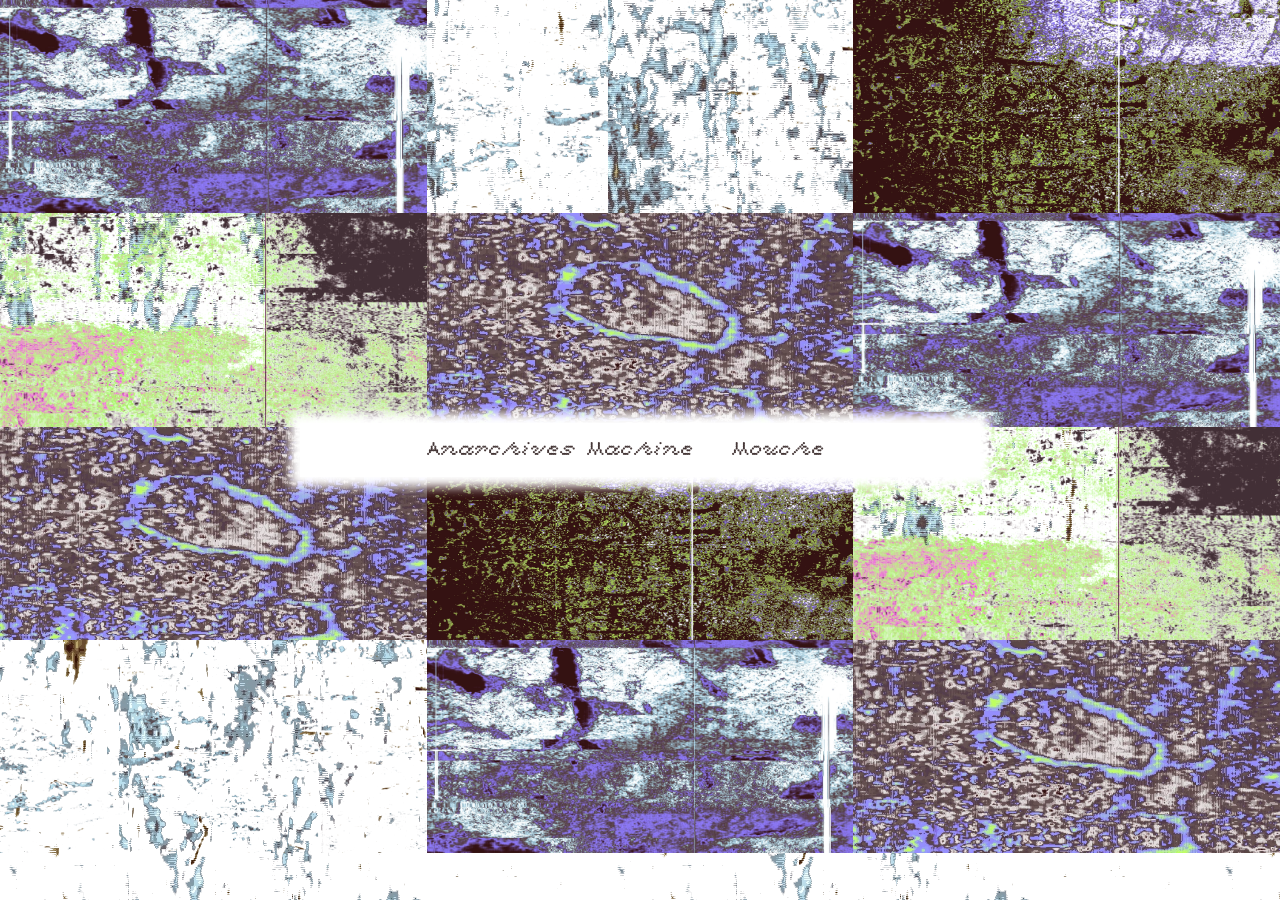
<file: index.html>
<!DOCTYPE html>
<html>

<head>
  <meta charset="UTF-8" />
  <meta name="viewport" content="width=device-width, initial-scale=1.0" />
  <title>L'Anarchiveuse</title>
  <link rel="stylesheet" href="Style_Main.css">
</head>

<body>

<!-------------------------------------------------------------
                      TRAINEE SOURIS        
-------------------------------------------------------------->
  <script>
  const MAX_TRACES = 4;
  const SPACING = 40;
  const IMAGES = [
    'images/trainee1.png',
    'images/trainee2.png',
    'images/trainee3.png',
  ];
  let imageIndex = 0;
  const traces = [];
  let lastX = -9999, lastY = -9999;

  function createTrace(x, y) {
    // Décalage aléatoire autour du point
    const offsetX = (Math.random() - 0.5) * 40; // ±10px
    const offsetY = (Math.random() - 0.5) * 40; // ±10px
    const rotation = Math.floor(Math.random() * 360);

    // Alterner les images dans l'ordre
    const src = IMAGES[imageIndex % IMAGES.length];
    imageIndex++;

    const img = document.createElement('img');
    img.src = src;
    img.style.cssText = `
      position: fixed;
      pointer-events: none;
      z-index: 99999;
      width: 32px;
      height: auto;
      transform: translate(-50%, -50%) rotate(${rotation}deg);
      transition: opacity 0.3s ease;
    `;
    img.style.left = (x + offsetX) + 'px';
    img.style.top = (y + offsetY) + 'px';
    img.style.opacity = '1';
    document.body.appendChild(img);
    traces.push({ el: img });

    if (traces.length > MAX_TRACES) {
      const old = traces.shift();
      old.el.remove();
    }

    traces.forEach((t, i) => {
      t.el.style.opacity = (i + 1) / traces.length;
    });
  }

  document.addEventListener('mousemove', (e) => {
    const dx = e.clientX - lastX;
    const dy = e.clientY - lastY;
    const dist = Math.sqrt(dx * dx + dy * dy);

    if (dist >= SPACING) {
      createTrace(e.clientX, e.clientY);
      lastX = e.clientX;
      lastY = e.clientY;
    }
  });
</script>

<!-------------------------------------------------------------
                          MENU         
-------------------------------------------------------------->
<header class="topnav">
  <div class="nav-item">
    <a href="index.html" data-text="Anarchives">Anarchives</a>
    <div class="dropdown">
      <a href="#" data-popup-archive>Fête de l'Humanité</a>
    </div>
  </div>

  <div class="nav-item">
    <a href="#" data-text="Machine" data-popup="popup-machine">Machine</a>
  </div>  
  
  <div class="nav-item">
    <a href="#" data-text="Mouche" data-popup="popup-mouche">Mouche</a>
  </div>

</header>

<!-------------------------------------------------------------
                          GRILLE         
-------------------------------------------------------------->
<main>
  <div class="grille">

    <a href="Template_Archive.html">
      <img src="images/bleu_violet_.webp" alt="Image 1">
      <div class="overlay">
        <h3>18.05.26 - 14H56</h3>
        <p>École Estienne</p>
      </div>
    </a>

    <a href="Template_Archive.html">
      <img src="images/marronbleu.webp" alt="Image 2">
      <div class="overlay">
        <h3>18.05.26 - 14H56</h3>
        <p>École Estienne</p>
      </div>
    </a>

    <a href="Template_Archive.html">
      <img src="images/vertmarron.webp" alt="Image 3">
      <div class="overlay">
        <h3>18.05.26 - 14H56</h3>
        <p>École Estienne</p>
      </div>
    </a>

    <a href="Template_Archive.html">
      <img src="images/rosevert.webp" alt="Image 4">
      <div class="overlay">
        <h3>18.05.26 - 14H56</h3>
        <p>École Estienne</p>
      </div>
    </a>

    <a href="Template_Archive.html">
      <img src="images/vertviolet.webp" alt="Image 5">
      <div class="overlay">
        <h3>18.05.26 - 14H56</h3>
        <p>École Estienne</p>
      </div>
    </a>

    <a href="Template_Archive.html">
      <img src="images/bleu_violet_.webp" alt="Image 6">
      <div class="overlay">
        <h3>18.05.26 - 14H56</h3>
        <p>École Estienne</p>
      </div>
    </a>

    <a href="Template_Archive.html">
      <img src="images/vertviolet.webp" alt="Image 1">
      <div class="overlay">
        <h3>18.05.26 - 14H56</h3>
        <p>École Estienne</p>
      </div>
    </a>

    <a href="Template_Archive.html">
      <img src="images/vertmarron.webp" alt="Image 2">
      <div class="overlay">
        <h3>18.05.26 - 14H56</h3>
        <p>École Estienne</p>
      </div>
    </a>

    <a href="Template_Archive.html">
      <img src="images/rosevert.webp" alt="Image 3">
      <div class="overlay">
        <h3>18.05.26 - 14H56</h3>
        <p>École Estienne</p>
      </div>
    </a>

    <a href="Template_Archive.html">
      <img src="images/marronbleu.webp" alt="Image 4">
      <div class="overlay">
        <h3>18.05.26 - 14H56</h3>
        <p>École Estienne</p>
      </div>
    </a>

    <a href="Template_Archive.html">
      <img src="images/bleu_violet_.webp" alt="Image 5">
      <div class="overlay">
        <h3>18.05.26 - 14H56</h3>
        <p>École Estienne</p>
      </div>
    </a>

    <a href="Template_Archive.html">
      <img src="images/vertviolet.webp" alt="Image 6">
      <div class="overlay">
        <h3>18.05.26 - 14H56</h3>
        <p>École Estienne</p>
      </div>
    </a>

    </div>
</main>

<!-------------------------------------------------------------
                          POP-UPS         
-------------------------------------------------------------->
  <div class="popup-box popup-machine" id="popup-machine">
    <a href="#" class="popup-close">✕</a>
    <img src="images/logo_mouche_lettres.webp" alt="Machine">
    <p>L'Anarchiveuse est une <span class="highlight">machine à VJing</span></p>
    <p><strong>Elle transforme la participation des spectateur.ices en gestes narratifs.</strong></p>
    <a href="Machine.html" class="popup-machine-lien">En savoir plus</a>    
    <img src="images/rosevert.webp" alt="Banniere">

  </div>

  <div class="popup-box popup-mouche" id="popup-mouche">
    <a href="#" class="popup-close">✕</a>
    <img src="images/bleu_violet_.webp" alt="Mouche">
    <img src="images/logo_mouche_lettres.webp" alt="Mouche">
    <p>Mouche est un <strong>collectif pluridisciplinaire</strong> d'exploration de nouvelles narratives.</p>
    <p>Ornella Antony • Gaspard Calais • Loane De Almeida Costa • Ulysse Migeat</p>
    <img src="images/vertviolet.webp" alt="Banniere">
    <a href="Mouche.html" class="popup-mouche-lien">Découvrir le collectif</a>
  </div>

<!-------------------------------------------------------------
                        SCRIPT POP-UPS         
-------------------------------------------------------------->
  <script>
    const POPUP_IDS = ['popup-machine', 'popup-mouche'];

    function closeAllPopups() {
      POPUP_IDS.forEach(id => {
        document.getElementById(id).classList.remove('is-open');
      });
    }

    document.addEventListener('click', function(e) {

      // Bouton fermer
      const closeBtn = e.target.closest('.popup-close');
      if (closeBtn) {
        e.preventDefault();
        closeBtn.closest('.popup-box').classList.remove('is-open');
        return;
      }

      // Liens popup (Machine / Mouche)
      const popupTrigger = e.target.closest('[data-popup]');
      if (popupTrigger) {
        e.preventDefault();
        const targetId = popupTrigger.dataset.popup;
        const targetEl = document.getElementById(targetId);
        if (!targetEl) return;
        targetEl.classList.toggle('is-open');
        return;
      }

      // Liens Archives : fermer toutes les popups
      const archiveTrigger = e.target.closest('[data-popup-archive]');
      if (archiveTrigger) {
        closeAllPopups();
      }

    });
  </script>

</body>

</html>
</file>
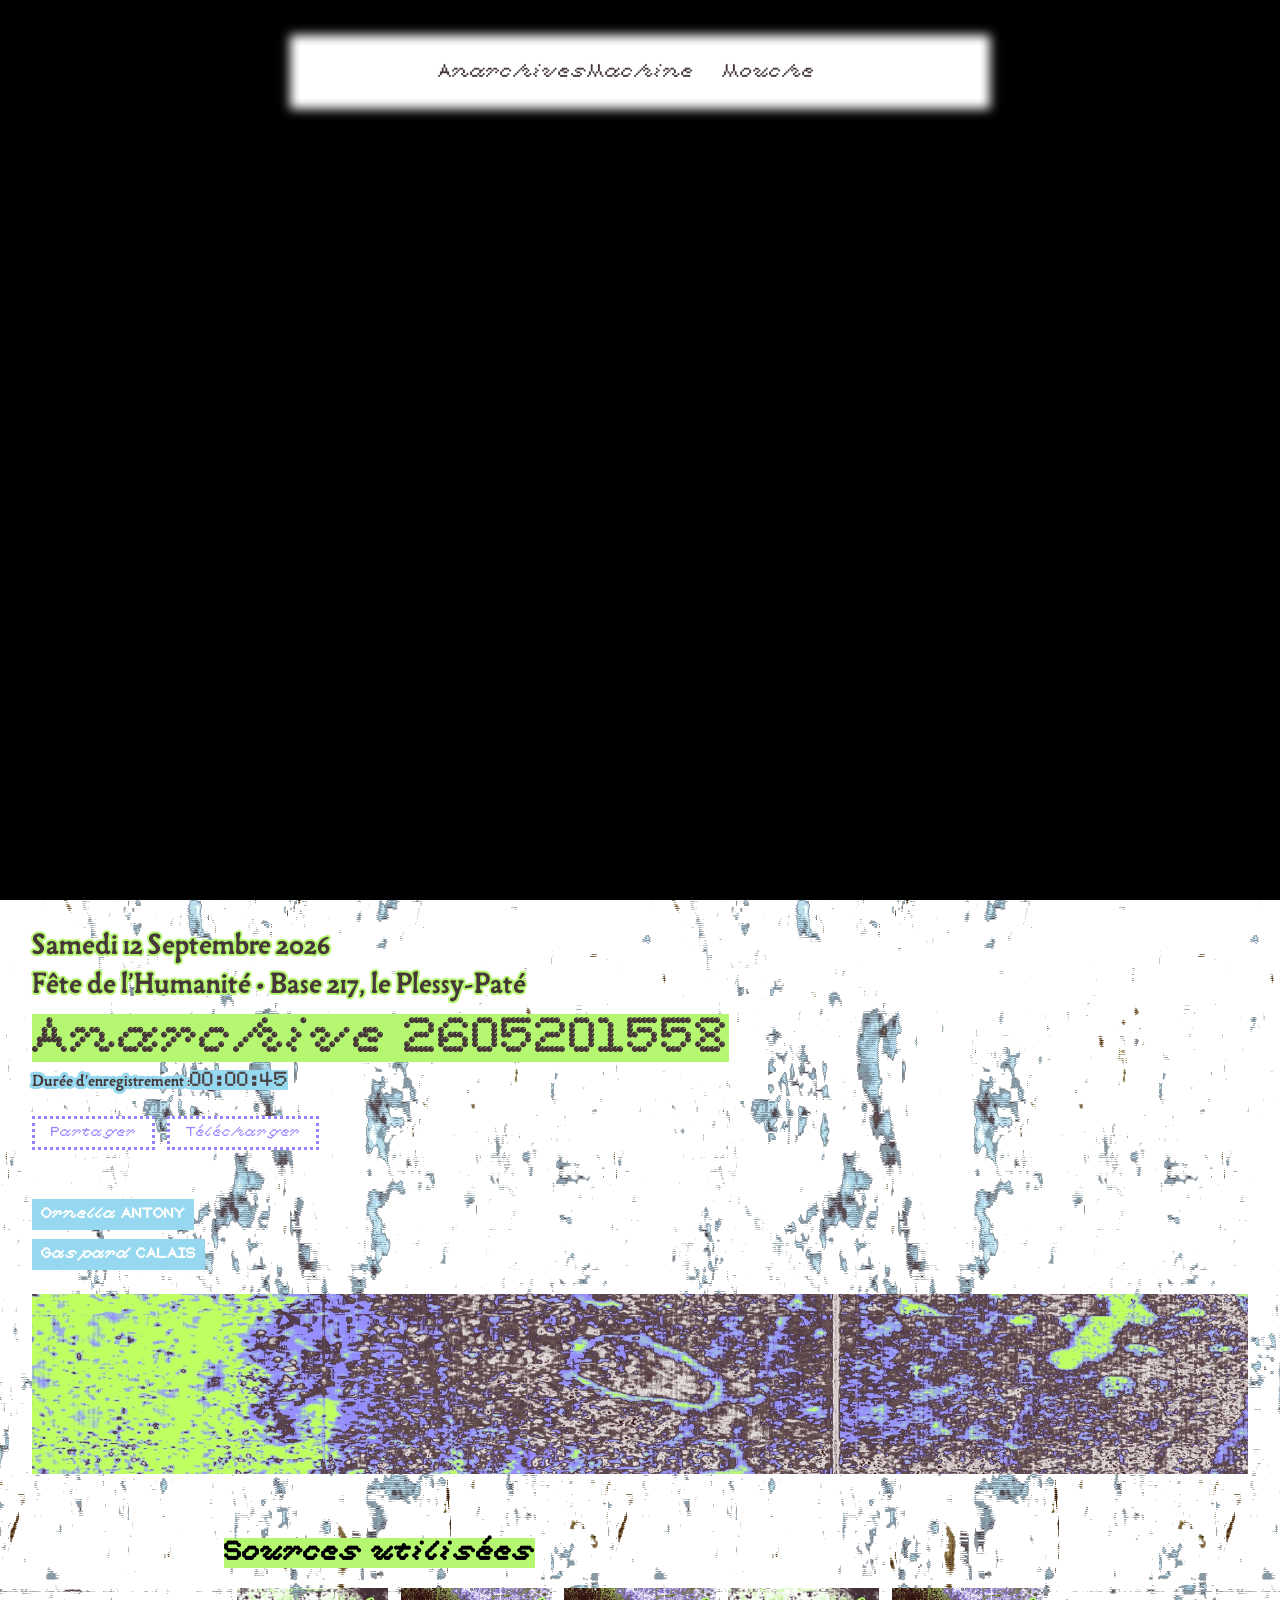
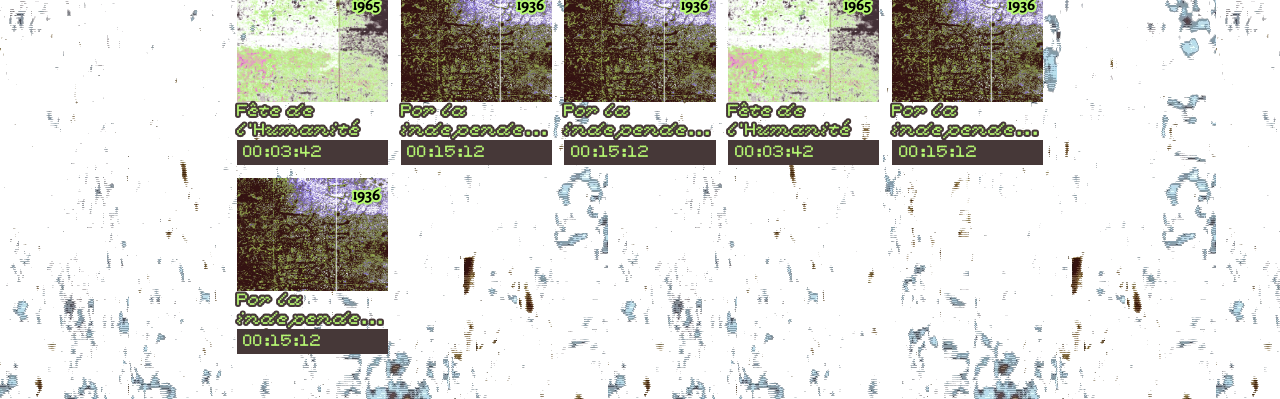
<file: Template_Archive.html>
<!DOCTYPE html>
<html>

<head>
  <title>Archive 2605131031</title>
  <link rel="stylesheet" href="Style_Archives.css">
</head>

<body>
<!-------------------------------------------------------------
                      TRAINEE SOURIS        
-------------------------------------------------------------->
<script>
  const MAX_TRACES = 4;
  const SPACING = 40;
  const IMAGES = [
    'images/trainee1.png',
    'images/trainee2.png',
    'images/trainee3.png',
  ];
  let imageIndex = 0;
  const traces = [];
  let lastX = -9999, lastY = -9999;

  function createTrace(x, y) {
    // Décalage aléatoire autour du point
    const offsetX = (Math.random() - 0.5) * 40; // ±10px
    const offsetY = (Math.random() - 0.5) * 40; // ±10px
    const rotation = Math.floor(Math.random() * 360);

    // Alterner les images dans l'ordre
    const src = IMAGES[imageIndex % IMAGES.length];
    imageIndex++;

    const img = document.createElement('img');
    img.src = src;
    img.style.cssText = `
      position: fixed;
      pointer-events: none;
      z-index: 99999;
      width: 32px;
      height: auto;
      transform: translate(-50%, -50%) rotate(${rotation}deg);
      transition: opacity 0.3s ease;
    `;
    img.style.left = (x + offsetX) + 'px';
    img.style.top = (y + offsetY) + 'px';
    img.style.opacity = '1';
    document.body.appendChild(img);
    traces.push({ el: img });

    if (traces.length > MAX_TRACES) {
      const old = traces.shift();
      old.el.remove();
    }

    traces.forEach((t, i) => {
      t.el.style.opacity = (i + 1) / traces.length;
    });
  }

  document.addEventListener('mousemove', (e) => {
    const dx = e.clientX - lastX;
    const dy = e.clientY - lastY;
    const dist = Math.sqrt(dx * dx + dy * dy);

    if (dist >= SPACING) {
      createTrace(e.clientX, e.clientY);
      lastX = e.clientX;
      lastY = e.clientY;
    }
  });
</script>

<!-------------------------------------------------------------
                          MENU         
-------------------------------------------------------------->
  <header class="topnav">
    <div class="nav-item">
      <a href="index.html" data-text="Anarchives">Anarchives</a>
      <a href="Machine.html" data-text="Machine" data-popup="popup-machine">Machine</a>    
      <a href="Mouche.html" data-text="Mouche" data-popup="popup-mouche">Mouche</a>
    </div>
  </header>

<!-------------------------------------------------------------
                          VIDEO         
-------------------------------------------------------------->
  <div class="video-wrapper">
    <iframe
      class="video-frame"
      src="https://player.vimeo.com/video/1192652286?autoplay=1&muted=1&loop=1"
      allow="autoplay; fullscreen; picture-in-picture"
      allowfullscreen>
    </iframe>
  </div>

<!-------------------------------------------------------------
                        INFORMATIONS         
-------------------------------------------------------------->
  <div class="infos">
    <h3>Samedi 12 Septembre 2026</h3>
    <h3>Fête de l'Humanité • Base 217, le Plessy-Paté</h3>
    <h2>Anarchive 2605201558</h2>
    <p>Durée d'enregistrement :<strong>00:00:45</strong></p>
    <button>Partager</button>
    <button>Télécharger</button>
    <div class="infos-participants">
      <h4>Ornella ANTONY</h4>
      <h4>Gaspard CALAIS</h4>
    </div>
    <img src="images/vertviolet.webp" alt="Bannière">
  </div>

<!-------------------------------------------------------------
                          SOURCES         
-------------------------------------------------------------->
<section class="video-grid">
  <h3>Sources utilisées</h3>
  <div class="grille-videos">

    <div class="vignette">
      <img src="images/rosevert.webp" alt="">
      <span class="annee">1965</span>
      <p class="titre">Fête de l'Humanité</p>
      <p class="duree">00:03:42</p>
    </div>

    <div class="vignette">
      <img src="images/vertmarron.webp" alt="">
      <span class="annee">1936</span>
      <p class="titre">Por la independe...</p>
      <p class="duree">00:15:12</p>
    </div>

    <div class="vignette">
      <img src="images/vertmarron.webp" alt="">
      <span class="annee">1936</span>
      <p class="titre">Por la independe...</p>
      <p class="duree">00:15:12</p>
    </div>

    <div class="vignette">
      <img src="images/rosevert.webp" alt="">
      <span class="annee">1965</span>
      <p class="titre">Fête de l'Humanité</p>
      <p class="duree">00:03:42</p>
    </div>

    <div class="vignette">
      <img src="images/vertmarron.webp" alt="">
      <span class="annee">1936</span>
      <p class="titre">Por la independe...</p>
      <p class="duree">00:15:12</p>
    </div>

    <div class="vignette">
      <img src="images/vertmarron.webp" alt="">
      <span class="annee">1936</span>
      <p class="titre">Por la independe...</p>
      <p class="duree">00:15:12</p>
    </div>

  </div>
</section>

</body>

</html>
</file>
<file: Style_Main.css>
/* ============================================================
                            BODY
============================================================ */
* {
  margin: 0;
  padding: 0;
  box-sizing: border-box;
}

html, body {
  overflow-y: scroll;
  overflow-x: hidden;
  cursor: url('images/cursor.png') 0 0, auto;
  background-image: url(images/Fond_Bleu.webp);
}

a, button, [role="button"], input[type="submit"], input[type="button"], input[type="reset"], label[for], select, .nav-item, .nav-item > a, .dropdown a, .grille a, .popup-close, .popup-machine-lien, .popup-mouche-lien, [onclick], [tabindex] {
  cursor: url('images/cursor_hover.png') 0 0, pointer !important;
}

/* ============================================================
                            FONTS
============================================================ */

@font-face {
  font-family: 'BianzhidaiMessy';
  src: url('fonts/bianzhidai_noBG-Messy.woff') format('woff');
  font-weight: normal;
  font-style: normal;
}

@font-face {
  font-family: 'BianzhidaiPearl';
  src: url('fonts/bianzhidai_noBG-Pearl.woff') format('woff');
  font-weight: normal;
  font-style: normal;
}

@font-face {
  font-family: 'BianzhidaiCloud';
  src: url('fonts/bianzhidai_noBG-Cloud.woff') format('woff');
  font-weight: normal;
  font-style: normal;
}

@font-face {
  font-family: 'Garabosse';
  src: url('fonts/Garabosse-Perle.woff') format('woff');
  font-weight: normal;
  font-style: normal;
}

/* ============================================================
                            MENU
============================================================ */

.topnav {
  background-color: #ffffff;
  display: flex;
  justify-content: center;
  align-items: center;
  gap: 0.8vw;
  width: clamp(500px, 64vw, 680px);
  height: 6vh;                                  
  position: fixed;
  top: 50%;
  left: 50%;   
  transform: translate(-50%, -50%);
  z-index: 999;
  box-shadow: 0px 0px 10px 10px #ffffff;
  overflow: visible;
  white-space: nowrap;
}

.nav-item {
  position: relative;
  height: 100%;
  display: flex;
  align-items: center;
}

.nav-item > a {
  height: 100%;
  display: flex;
  align-items: center;
  justify-content: center;
  width: clamp(100px, 10vw, 200px);        
  text-align: center; 
  font-family: 'BianzhidaiPearl', sans-serif; 
  rotate: random;
  color: #463838;
  text-decoration: none;
  font-size: clamp(9px, 2vw, 18px);
  position: relative;
}

.nav-item > a::after {
  content: attr(data-text);
  font-family: 'BianzhidaiMessy', sans-serif;
  font-size: clamp(7px, 1.8vw, 14px);       
  color: #463838;
  position: absolute;
  inset: 0;                                  
  display: flex;
  align-items: center;
  justify-content: center;
  opacity: 0;                                 
}

.nav-item > a:hover { color: transparent; }
.nav-item > a:hover::after { opacity: 1; }

.dropdown {
  display: none;
  position: absolute;
  top: 100%; 
  left: 0;
  background: #ffffff;
  box-shadow: 0px 0px 6px 6px #ffffff;
  z-index: 980;
  min-width: 100%;
}

.dropdown a {
  display: block;
  width: auto;
  line-height: normal;
  padding: 12px 1.2vw;
  font-family: 'Garabosse', sans-serif;
  color: #463838;
  text-decoration: none;
  font-size: clamp(10px, 1.3vw, 16px);
}

.dropdown a:hover {
  color: #7562C7;
}

.nav-item:hover .dropdown { display: block; }

/* ============================================================
                            GRILLE
============================================================ */

.grille {
  display: grid;
  grid-template-columns: repeat(3, 1fr);
  gap: 0;
  width: 100%;
}

@media (max-width: 900px) {
  .grille {
    grid-template-columns: repeat(2, 1fr);
  }
}

@media (max-width: 500px) {         
  .grille {
    grid-template-columns: 1fr;
  }
}

.grille a {
  display: block;
  overflow: hidden;
  aspect-ratio: 2 / 1;
  position: relative; 
}

.grille a img {
  width: 100%;
  height: 100%;
  object-fit: cover; 
  display: block;
  transition: filter 0.4s ease;
}

.grille a:hover img {
  filter: saturate(4) brightness(0.8);
}

.grille a .overlay {
  position: absolute;
  inset: 0;
  display: flex;
  flex-direction: column;
  justify-content: center;
  align-items: center;
  text-align: center;
  padding: 20px;
  opacity: 0;
  transition: opacity 0.4s ease;
}

.grille a:hover .overlay {
  opacity: 1;
}

.grille a .overlay h3 {
  font-family: 'BianzhidaiPearl', sans-serif;
  font-size: clamp(14px, 1.5vw, 24px);
  color: #ffffff;
  margin: 0;
  -webkit-text-stroke: 6px #463838;
  paint-order: stroke fill;
}

.grille a .overlay p {
  font-family: 'Garabosse', sans-serif;
  font-size: clamp(11px, 1vw, 16px);
  color: #ffffff;
  margin: 0;
  -webkit-text-stroke: 6px #463838;
  paint-order: stroke fill;
}

/* ============================================================
                          POP-UP
============================================================ */
.popup-box {
  display: none;
  background: #ffffff;
  border: 3.6px dotted black;
  padding: clamp(0.75rem, 2vw, 2rem);
  overflow-y: auto;
  position: fixed;
  z-index: 500;
  box-sizing: border-box;
}

.popup-box.is-open { display: block; }

.popup-machine {
  width: clamp(220px, 32vw, 500px);
  height: clamp(200px, 60vh, 700px);
  top: clamp(6%, 24%, 28%);
  left: clamp(1rem, 5%, 6%);
}

.popup-mouche {
  width: clamp(220px, 26vw, 600px);
  height: clamp(160px, 66vh,840px);
  top: clamp(1%, 2%, 4%);
  right: clamp(1rem, 2%, 10%);
}

@media (max-width: 600px) {
  .popup-box {
    width: calc(100vw - 2rem) !important;
    max-height: 75vh;
    left: 1rem !important;
    right: 1rem !important;
  }

  .popup-machine {
    top: 10%;
    height: auto;
    min-height: 40vh;
    }

  .popup-mouche {
    top: 8%;
    height: auto;
    min-height: 50vh;
    }

}

.popup-box h2 {
  font-family: 'BianzhidaiPearl', sans-serif;
  font-size: clamp(14px, 2.2vw, 28px);
  color: #463838;
  margin-bottom: 1rem;
}

.popup-box h3 {
  font-family: 'Roberte', sans-serif;
  font-size: clamp(14px, 1.8vw, 22px);
  color: #463838;
  margin: 0;
  -webkit-text-stroke: 0.5px #463838;  /* Légère épaisseur sur les navigateurs webkit */
}

.popup-box img {
  width: 100%;
  display: block;
  padding-top: 1vh;
  padding-bottom: 1vh;
  margin: 0;
}

.popup-mouche img:first-of-type {
  width: calc(100% + 2 * clamp(0.75rem, 2vw, 2rem));
  margin-left: calc(-1 * clamp(0.75rem, 2vw, 2rem));
  margin-right: calc(-1 * clamp(0.75rem, 2vw, 2rem));
  display: block;
}

.popup-machine img:first-of-type {
  width: 50%
}

.popup-box p {
  font-family: 'Garabosse', sans-serif;
  font-size: clamp(10px, 1vw, 16px);
  color: #000000;
  -webkit-text-stroke: 6px #95D8EF;
  paint-order: stroke fill;
  line-height: 1;
  padding: 2vh;
}

.popup-close {
  position: absolute;
  top: 12px;
  right: 16px;
  font-family: 'BianzhidaiPearl', sans-serif;
  color: #000000;
  text-decoration: none;
  font-size: clamp(10px, 1.2vw, 14px);
}

.popup-mouche-lien {
  display: table;
  text-align: center;
  margin-top: 1rem;
  margin: 1rem auto;
  font-family: 'BianzhidaiPearl', sans-serif;
  size: clamp(10px, 1.2vw, 14px);
  color: #463838;
  text-decoration: none;
  background-color: #B6F772;
}

.popup-machine-lien {
  display: table;
  text-align: center;
  margin-top: 1rem;
  margin: 1rem auto;
  font-family: 'BianzhidaiPearl', sans-serif;
  size: clamp(10px, 1.2vw, 14px);
  color: #463838;
  text-decoration: none;
  background-color: #B6F772;
}

.popup-machine-lien:hover {
  font-family: 'BianzhidaiMessy', sans-serif;
  font-size: clamp(8px, 1vw, 12px);
}

.popup-mouche-lien:hover {
  font-family: 'BianzhidaiMessy', sans-serif;
  font-size: clamp(8px, 1vw, 12px);
}

.popup-box strong {
  font-family: 'BianzhidaiPearl', sans-serif;
  font-weight: normal;
  font-size: clamp(10px, 1.8vw, 16px);
  background-color: #95D8EF;
  -webkit-text-stroke: 0;
}

.popup-box .highlight {
  font-family: 'BianzhidaiCloud', sans-serif;
  font-weight: normal;
  font-size: clamp(10px, 1.2vw, 16px);
  background-color: #95D8EF;
  -webkit-text-stroke: 0;
}
</file>
<file: Style_Archives.css>
/* ============================================================
                            BODY
============================================================ */
* {
  margin: 0;
  padding: 0;
  box-sizing: border-box;
}

html, body {
  overflow-y: scroll;
  overflow-x: hidden;
  cursor: url('images/cursor.png') 0 0, auto;
  background-image: url(images/Fond_Bleu.webp);
}

a, button, [role="button"], input[type="submit"], input[type="button"], input[type="reset"], label[for], select, .nav-item, .nav-item > a, .dropdown a, .grille a, .popup-close, .popup-machine-lien, .popup-mouche-lien, [onclick], [tabindex], .carousel-slide, .carousel-btn, .lightbox-close, .lightbox-nav {
  cursor: url('images/cursor_hover.png') 0 0, pointer !important;
}

/* ============================================================
                            FONTS
============================================================ */

@font-face {
  font-family: 'BianzhidaiMessy';
  src: url('fonts/bianzhidai_noBG-Messy.woff') format('woff');
  font-weight: normal;
  font-style: normal;
}

@font-face {
  font-family: 'BianzhidaiPearl';
  src: url('fonts/bianzhidai_noBG-Pearl.woff') format('woff');
  font-weight: normal;
  font-style: normal;
}

@font-face {
  font-family: 'BianzhidaiCloud';
  src: url('fonts/bianzhidai_noBG-Cloud.woff') format('woff');
  font-weight: normal;
  font-style: normal;
}

@font-face {
  font-family: 'Garabosse';
  src: url('fonts/Garabosse-Perle.woff') format('woff');
  font-weight: normal;
  font-style: normal;
}

/* ============================================================
                            MENU
============================================================ */

.topnav {
  background-color: #ffffff;
  display: flex;
  justify-content: center;
  align-items: center;
  gap: 0.8vw;
  width: clamp(500px, 64vw, 680px);
  height: 6vh;                                  
  position: fixed;
  top: 8%;
  left: 50%;    
  transform: translate(-50%, -50%);
  z-index: 999;
  box-shadow: 0px 0px 10px 10px #ffffff;
  overflow: visible;
  white-space: nowrap;
}

.nav-item {
  position: relative;
  height: 100%;
  display: flex;
  align-items: center;
}

.nav-item > a {
  height: 100%;
  display: flex;
  align-items: center;
  justify-content: center;
  width: clamp(100px, 10vw, 200px);        
  text-align: center; 
  font-family: 'BianzhidaiPearl', sans-serif; 
  rotate: random;
  color: #463838;
  text-decoration: none;
  font-size: clamp(9px, 2vw, 18px);
  position: relative;
}

.nav-item > a::after {
  content: attr(data-text);
  font-family: 'BianzhidaiMessy', sans-serif;
  font-size: clamp(7px, 1.8vw, 14px);    
  color: #463838;
  position: absolute;
  inset: 0;                                 
  display: flex;
  align-items: center;
  justify-content: center;
  opacity: 0;                           
}

.nav-item > a:hover { color: transparent; }
.nav-item > a:hover::after { opacity: 1; }

/* ============================================================
                            VIDEO
============================================================ */

.video-wrapper {
  position: relative;
  width: 100vw;
  height: 100vh;
  overflow: hidden;
  background: #000;
}

@media (max-width: 800px) {
  .video-wrapper {
    height: 30vh;
  }
}

.video-frame {
  width: 100%;
  height: 100%;
  border: none;
  object-fit: cover;
}

/* ============================================================
                          GRILLE SOURCES
============================================================ */

.video-grid {
  position: relative;
  z-index: 1;
  padding: 2rem;
  width: 70%;
  margin: 0 auto;
}

.grille-videos {
  display: grid;
  grid-template-columns: repeat(5, 1fr);
  gap: 0.8rem;
  padding: 0.8rem;
}

@media (max-width: 1200px) {
  .grille-videos { grid-template-columns: repeat(4, 1fr); }
}

@media (max-width: 900px) {
  .grille-videos { grid-template-columns: repeat(3, 1fr); }
  .video-grid { width: 90%; }
}

@media (max-width: 600px) {
  .grille-videos { grid-template-columns: repeat(2, 1fr); }
  .video-grid { width: 100%; }
}

.vignette {
  position: relative;
}

.vignette img {
  width: 100%;
  aspect-ratio: 4 / 3;
  object-fit: cover;
  display: block;
}

.vignette .annee {
  position: absolute;
  top: 0.5rem;
  right: 0.5rem;
  font-family: 'Garabosse', sans-serif;
  -webkit-text-stroke: 4px #B6F772;
  paint-order: stroke fill;
}

.vignette .titre {
  font-family: 'BianzhidaiPearl', sans-serif;
  -webkit-text-stroke: 4px #463838;
  paint-order: stroke fill;
  color: #B6F772;
}

.vignette .duree {
  font-family: 'BianzhidaiPearl', sans-serif;
  background-color: #463838;
  color: #B6F772;
  padding: 0.2rem 0.4rem;
}

/* ============================================================
                          INFORMATIONS
============================================================ */

.infos {
  padding-top: 4vh; /* pousse le contenu sous la vidéo */
  position: relative;
  padding: 2rem;
}

.infos h2 {
  font-family: 'BianzhidaiPearl', sans-serif;
  font-size: clamp(26px, 5vw, 48px);
  color: #463838;
  font-weight: normal;
  background-color: #B6F772;
  line-height: 1.2;
  margin-bottom: 1rem;
  display: inline;
}

.infos h3 {
  font-family: 'Garabosse', sans-serif;
  font-size: clamp(16px, 2vw, 26px);
  font-weight: bold;
  color: #463838;
  -webkit-text-stroke: 4px #B6F772;
  paint-order: stroke fill;
  margin-bottom: 0.5rem;
}

.infos p {
  font-family: 'Garabosse', sans-serif;
  font-size: clamp(14px, 1vw, 18px);
  color: #463838;
  -webkit-text-stroke: 6px #95D8EF;
  paint-order: stroke fill;
  margin-bottom: 1.5rem;
}

.infos strong {
  font-family: 'BianzhidaiPearl', sans-serif;
  background-color: #95D8EF;
  font-size: clamp(20px, 1vw, 28px);
  font-weight: normal;
  -webkit-text-stroke: 0 !important;
}

.infos button {
  font-family: 'BianzhidaiPearl', sans-serif;
  font-size: clamp(10px, 1vw, 14px);
  color: #9583FF;
  background-color:#ffffff ;
  border: 3.6px dotted #9583FF;
  padding: 0.4rem 1rem;
  cursor: url('images/cursor.png'), auto;
  margin-right: 0.5rem;
  margin-bottom: 1.5rem;
}

.infos button:hover {
  background-color: #9583FF;
  color: #ffffff;
}

.infos-participants {
  display: flex;
  flex-direction: column;
  align-items: flex-start;
  margin-top: 1rem;
}

.infos h4 {
  font-family: 'BianzhidaiPearl', sans-serif;
  font-size: clamp(14px, 1vw, 20px);
  font-weight: bold;
  color: #ffffff;
  background-color: #95D8EF;
  line-height: 1.4vh;
  padding: 1vh;
  margin-top: 1vh;
  display: inline-block;
} 

.infos img {
  width: 100%;
  height: clamp(100px, 20vh, 250px);
  object-fit: cover;
  display: block;
  margin-top: 1.5rem;
}

.video-grid h3 {
  font-family: 'BianzhidaiPearl', sans-serif;
  font-size: clamp(16px, 2vw, 26px);
  font-weight: bold;
  background-color: #B6F772;
  paint-order: stroke fill;
  margin-bottom: 0.5rem;
  display: inline-block;
}
</file>
